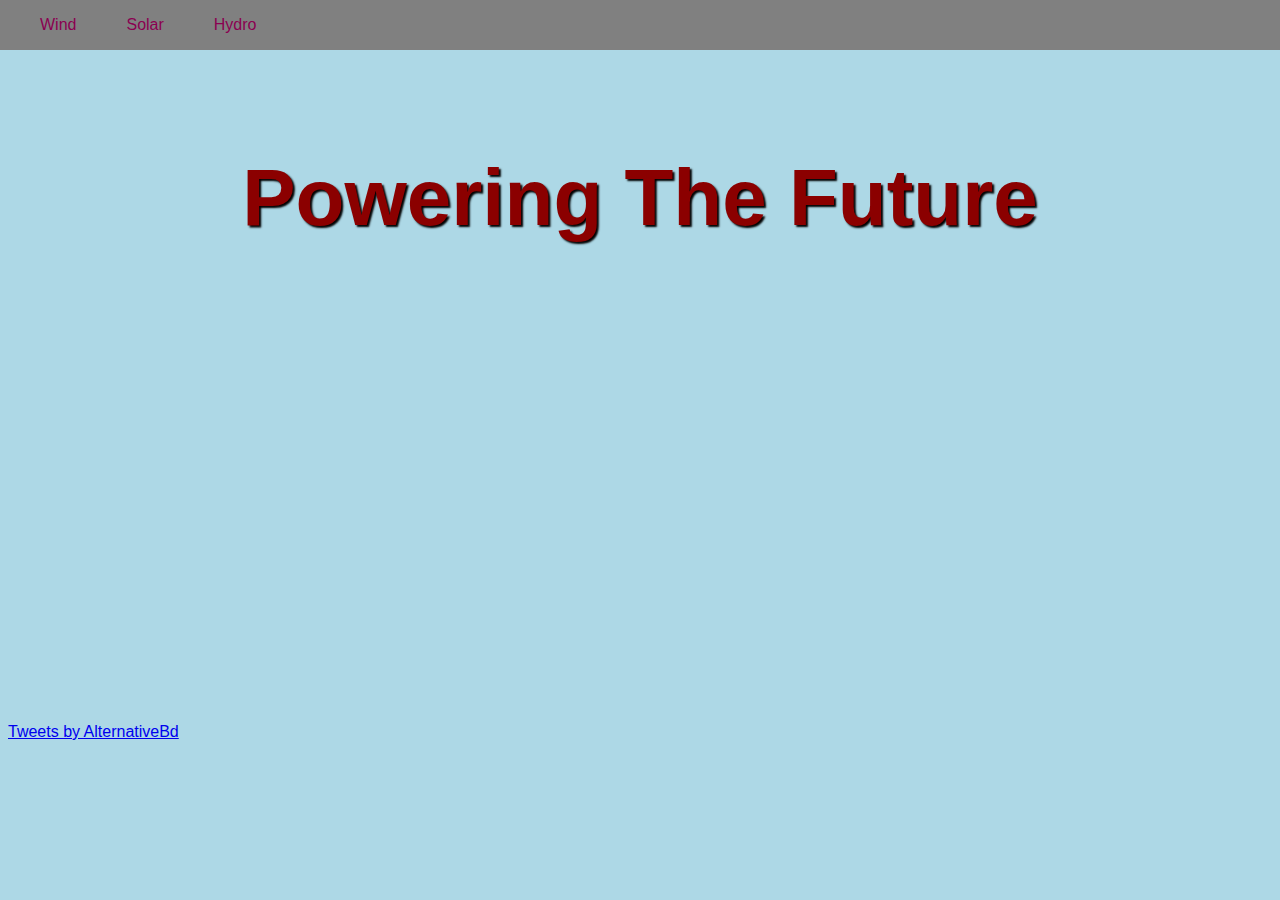
<file: index.html>
<!DOCTYPE html>
<html lang="en">

<head>
  <meta charset="UTF-8">
  <title>Off-Grid Power</title>
  <link rel="stylesheet" href="./mystyle.css">

</head>

<body>
  <nav class="navbar">
    <ul>
      <li><a href="wind.html" class="nav-link">Wind</a></li>
      <li><a href="solar.html" class="nav-link">Solar</a></li>
      <li><a href="hydro.html" class="nav-link">Hydro</a></li>
    </ul>
  </nav>

  <header id="home">
    <h1 class="header-tag">Powering The Future</h1>
  </header>
  <div class="main">
    <section id="about">
      <div id="about-picture">
      </div>
      <div id="about-content">
      </div>
    </section>
  </div>
  <a class="twitter-timeline" href="https://twitter.com/AlternativeBd?ref_src=twsrc%5Etfw">Tweets by AlternativeBd</a> <script async src="https://platform.twitter.com/widgets.js" charset="utf-8"></script>
  <iframe width="560" height="315" src="https://www.youtube.com/embed/uStFvcz9Or4" frameborder="0" allow="accelerometer; autoplay; encrypted-media; gyroscope; picture-in-picture" allowfullscreen></iframe>
</body>

</html>
</file>
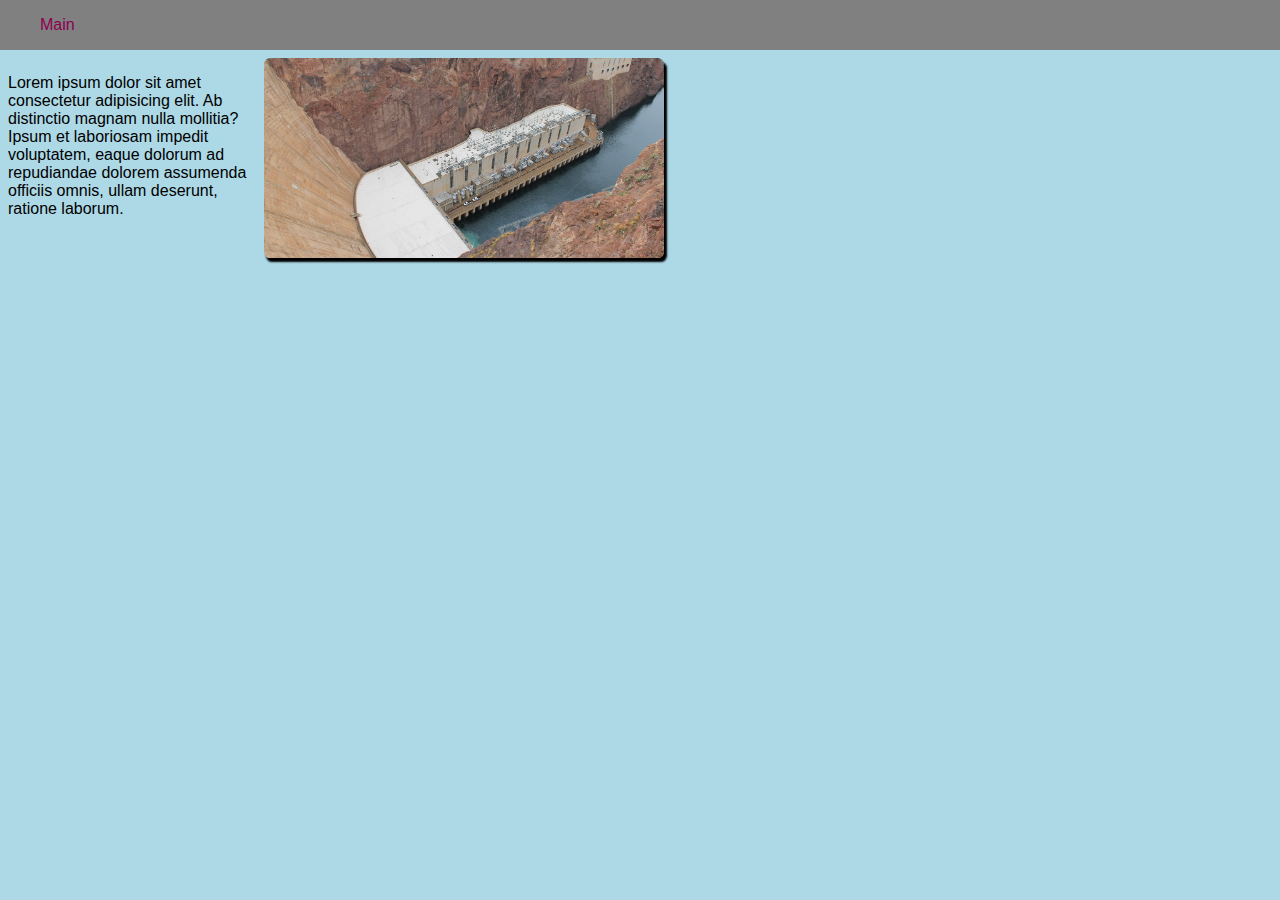
<file: hydro.html>
<!DOCTYPE html>
<html lang="en">

<head>
    <title>Hydro Power</title>
    <link rel="stylesheet" href="./mystyle.css">
</head>

<body>
    <nav class="navbar">
        <ul>
            <li><a href="index.html" class="nav-link">Main</a></li>
        </ul>
    </nav>
    <div class="main">
        <section id="about">
          <div id="about-picture">
            <img src="hydro.jpg" alt="" id="windmill-pic">
          </div>
          <div id="about-content">
               <p>Lorem ipsum dolor sit amet consectetur adipisicing elit. Ab distinctio magnam
               nulla mollitia? Ipsum et laboriosam impedit voluptatem, eaque dolorum ad 
               repudiandae dolorem assumenda officiis omnis, ullam deserunt, ratione laborum.</p>
            </div>    
        </section>
    </div>
</body>

</html>
</file>
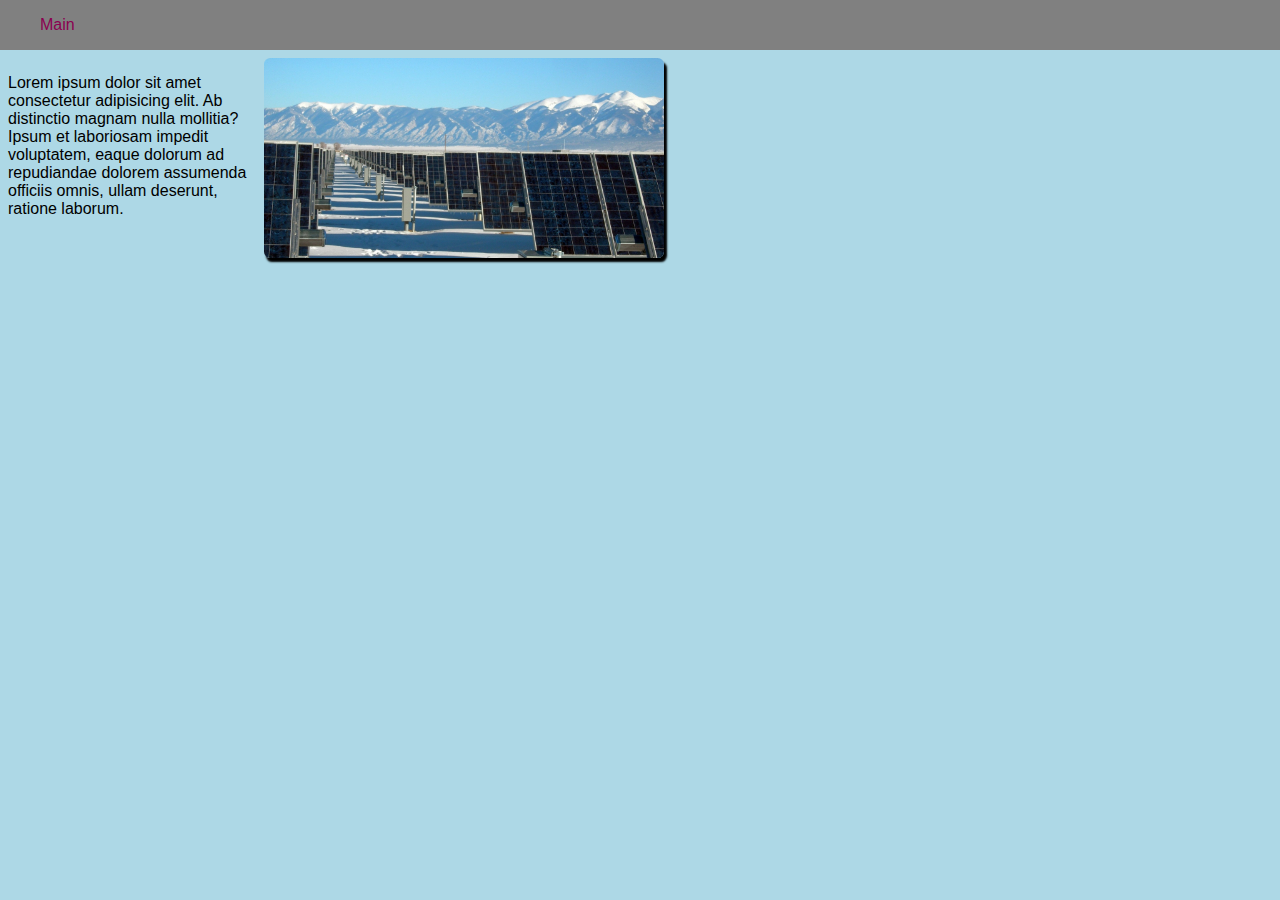
<file: solar.html>
<!DOCTYPE html>
<html lang="en">

<head>
    <title>Solar Power</title>
    <link rel="stylesheet" href="./mystyle.css">
</head>

<body>
    <nav class="navbar">
        <ul>
            <li><a href="index.html" class="nav-link">Main</a></li>
        </ul>
    </nav>
    <div class="main">
        <section id="about">
          <div id="about-picture">
            <img src="solar.jpg" alt="" id="windmill-pic">
          </div>
          <div id="about-content">
               <p>Lorem ipsum dolor sit amet consectetur adipisicing elit. Ab distinctio magnam
               nulla mollitia? Ipsum et laboriosam impedit voluptatem, eaque dolorum ad 
               repudiandae dolorem assumenda officiis omnis, ullam deserunt, ratione laborum.</p>
            </div>    
        </section>
    </div>
</body>

</html>
</file>
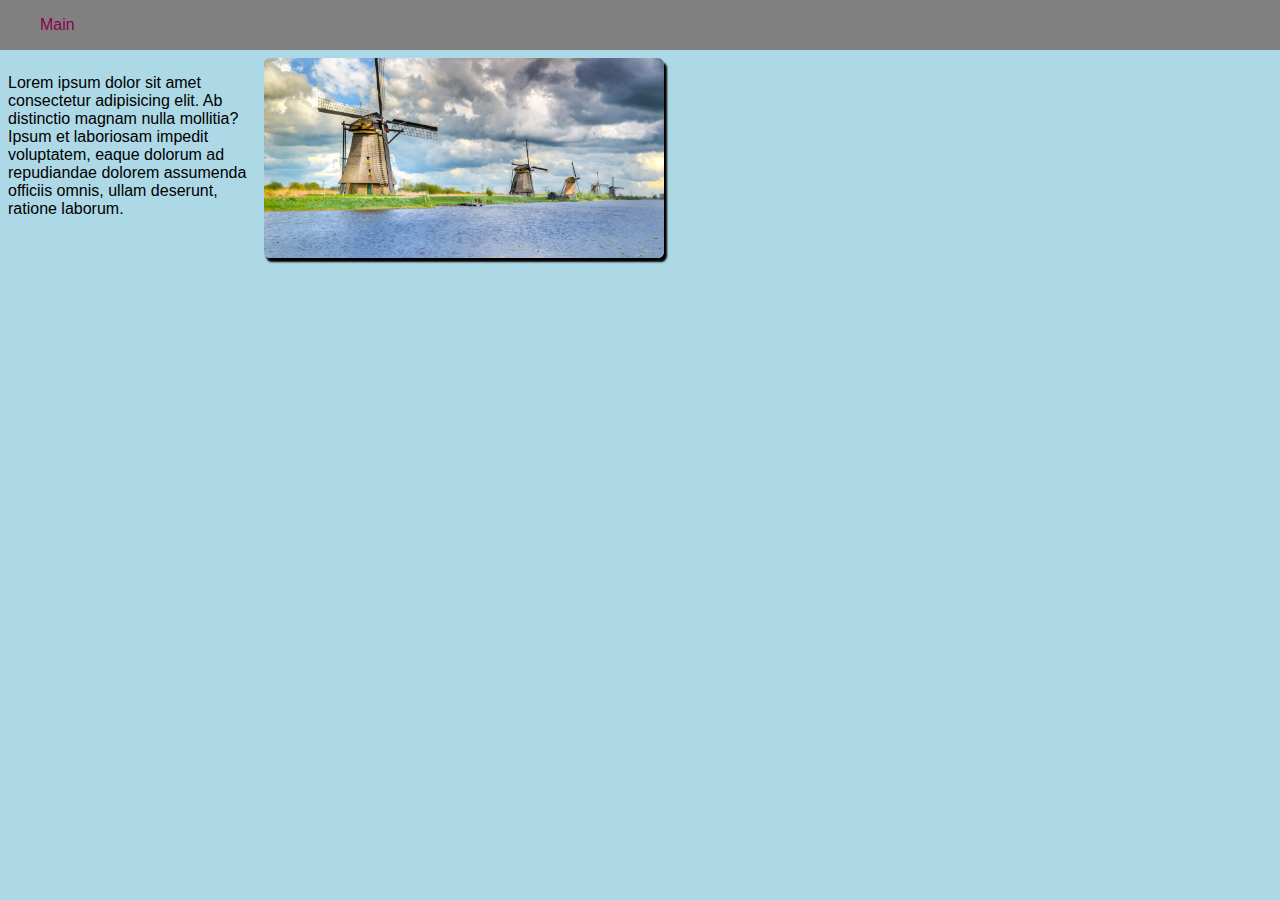
<file: wind.html>
<!DOCTYPE html>
<html lang="en">

<head>
    <title>Wind Power</title>
    <link rel="stylesheet" href="./mystyle.css">
</head>

<body>
    <nav class="navbar">
        <ul>
            <li><a href="index.html" class="nav-link">Main</a></li>
        </ul>
    </nav>
    <div class="main">
        <section id="about">
          <div id="about-picture">
            <img src="windmill.jpg" alt="" id="windmill-pic">
          </div>
          <div id="about-content">
               <p>Lorem ipsum dolor sit amet consectetur adipisicing elit. Ab distinctio magnam
               nulla mollitia? Ipsum et laboriosam impedit voluptatem, eaque dolorum ad 
               repudiandae dolorem assumenda officiis omnis, ullam deserunt, ratione laborum.</p>
            </div>    
        </section>
    </div>

</body>

</html>
</file>
<file: mystyle.css>
body { background-color: lightblue;
font-family: 'Raleway', sans-serif;
}
nav {
  background-color: grey;
  position: fixed;
  top: 0; 
  left: 0;
  height: 50px;
  width: 100vw;
  z-index: 1;
  }
nav ul li {
  float: left;
  top: 500px;
  margin-right: 50px;
  list-style-type: none;
  text-align: center;
}

.nav-link {
  color: rgb(139, 0, 81);
  text-decoration: none;
  font-family: 'Acme', sans-serif;
}
.nav-link:hover {
  color: lightblue;
  font-weight: bold;
}
#brand .nav-link{
  color: lightblue;
  font-size: 14pt;
}
#wind .nav-link:hover {
  color: darkred;
}
h1 {
  font-size: 60pt;
  font-family: 'Acme', sans-serif;
  
}
#home {
  margin-top: 50px;
  position: relative;
  left: -8px;
  width: 100vw;
  height: 30vh;
  padding-top: 3em;
  background: url('https://images.pexels.com/photos/302804/pexels-photo-302804.jpeg?auto=compress&cs=tinysrgb&dpr=2&h=750&w=1260') center 75% no-repeat fixed;
  background-size: cover;
}
.header-tag {
  text-align: center;
  color: darkred;
  text-shadow: 2px 2px 2px black;
  }
h3.header-tag {
  margin-top: -30px;
  font-size: 18pt;
}
h2 {
  font-family: 'Acme', sans-serif;
  color: darkblue
}
.main{
  text-align: left;
}
#about {
  margin-top: 50px;
  display: inline-block;
}
#about-picture {
  width: 20vw;
  float: right;
}
#windmill-pic {
  height: 200px;
  width: 400px;
  object-fit: cover;
  border-radius: 0.4em;
  box-shadow: 2pt 4px 2px black;
}
#about-content {
  width: 20vw;
  float: right;
}
</file>
